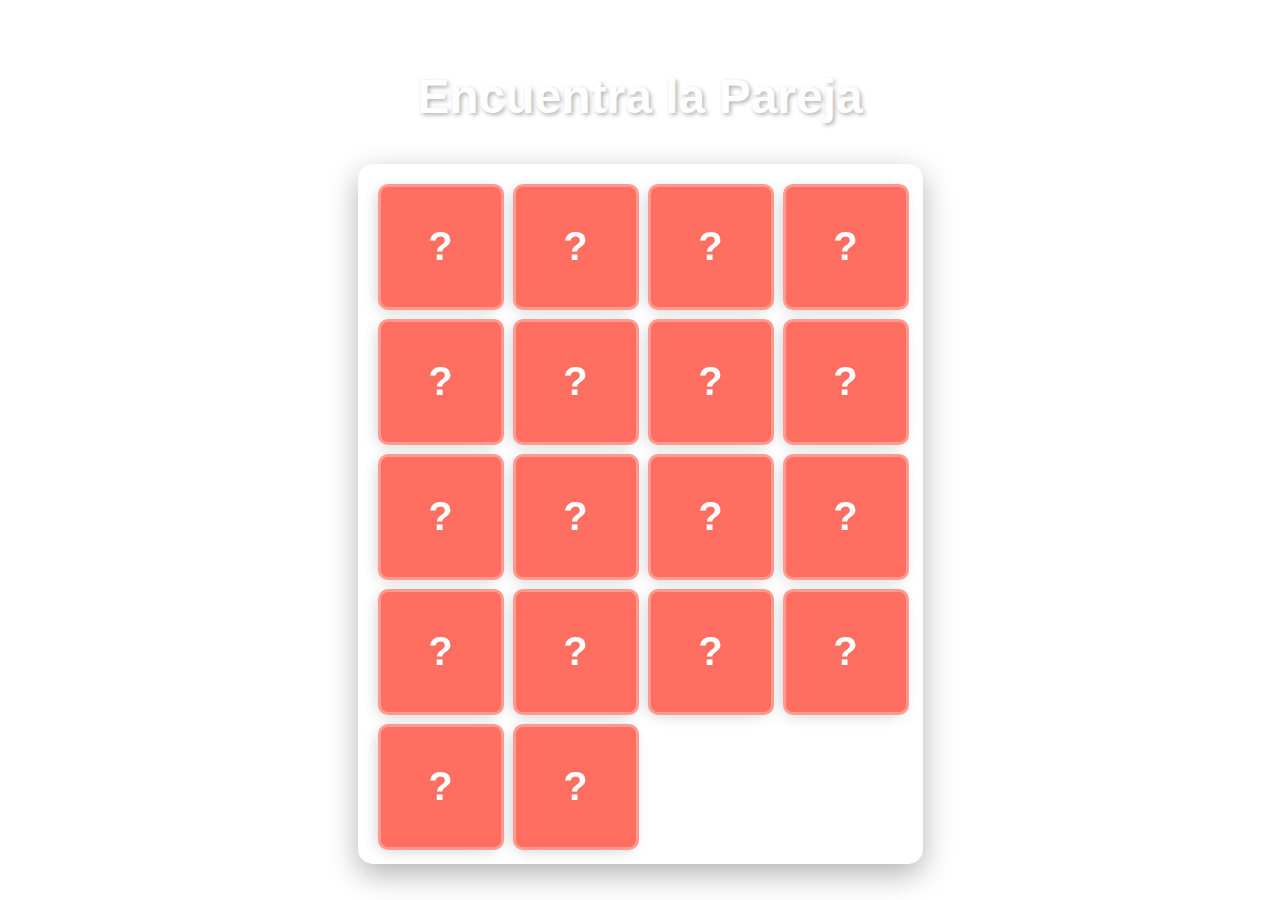
<file: index.html>
<!DOCTYPE html>
<html lang="es">
<head>
    <meta charset="UTF-8">
    <meta name="viewport" content="width=device-width, initial-scale=1.0">
    <title>Juego de Memoria</title>
    <link rel="stylesheet" href="style.css">
</head>
<body>
    <h1>Encuentra la Pareja</h1>
    <div class="game-board" id="gameBoard">
        </div>

    <script src="app.js"></script>
</body>
</html>
</file>
<file: style.css>
body {
    font-family: 'Segoe UI', Tahoma, Geneva, Verdana, sans-serif;
    display: flex;
    flex-direction: column;
    align-items: center;
    justify-content: center;
    min-height: 100vh;
    margin: 0;
    background: linear-gradient to right, #6a11cb 0%, #2575fc 100%;
    color: #fff;
}

h1 {
    margin-bottom: 40px;
    font-size: 3em;
    text-shadow: 2px 2px 4px rgba(0, 0, 0, 0.3);
}

.game-board {
    display: grid;
    grid-template-columns: repeat(4, 1fr); /* 4 columnas */
    grid-gap: 15px;
    padding: 20px;
    background-color: rgba(255, 255, 255, 0.1);
    border-radius: 15px;
    box-shadow: 0 10px 30px rgba(0, 0, 0, 0.3);
}

.card {
    width: 120px;
    height: 120px;
    position: relative;
    cursor: pointer;
    perspective: 1000px;
}

.card-inner {
    width: 100%;
    height: 100%;
    position: relative;
    transform-style: preserve-3d;
    transition: transform 0.6s cubic-bezier(0.68, -0.55, 0.27, 1.55);
    border-radius: 10px;
    box-shadow: 0 6px 15px rgba(0, 0, 0, 0.2);
}

.card.flipped .card-inner {
    transform: rotateY(180deg);
}

.card.matched .card-inner {
    opacity: 0.7; /* Ligeramente más tenue cuando coincide */
    pointer-events: none; /* No se puede hacer clic de nuevo */
}

.card-face {
    position: absolute;
    width: 100%;
    height: 100%;
    backface-visibility: hidden;
    display: flex;
    align-items: center;
    justify-content: center;
    border-radius: 10px;
    font-size: 2.5em;
    font-weight: bold;
    color: #fff;
    border: 3px solid rgba(255, 255, 255, 0.3);
}

.card-front {
    background-color: #ff6f61; /* Un color vibrante para el frente */
}

.card-back {
    background-color: #4CAF50; /* Un color para la parte trasera */
    transform: rotateY(180deg);
}

.card-back img {
    max-width: 90%;
    max-height: 90%;
    object-fit: contain;
    border-radius: 5px;
}

img {
  width: 200px;   
  height: 200px;  
  object-fit: cover; 
  border-radius: 8px;
}
</file>
